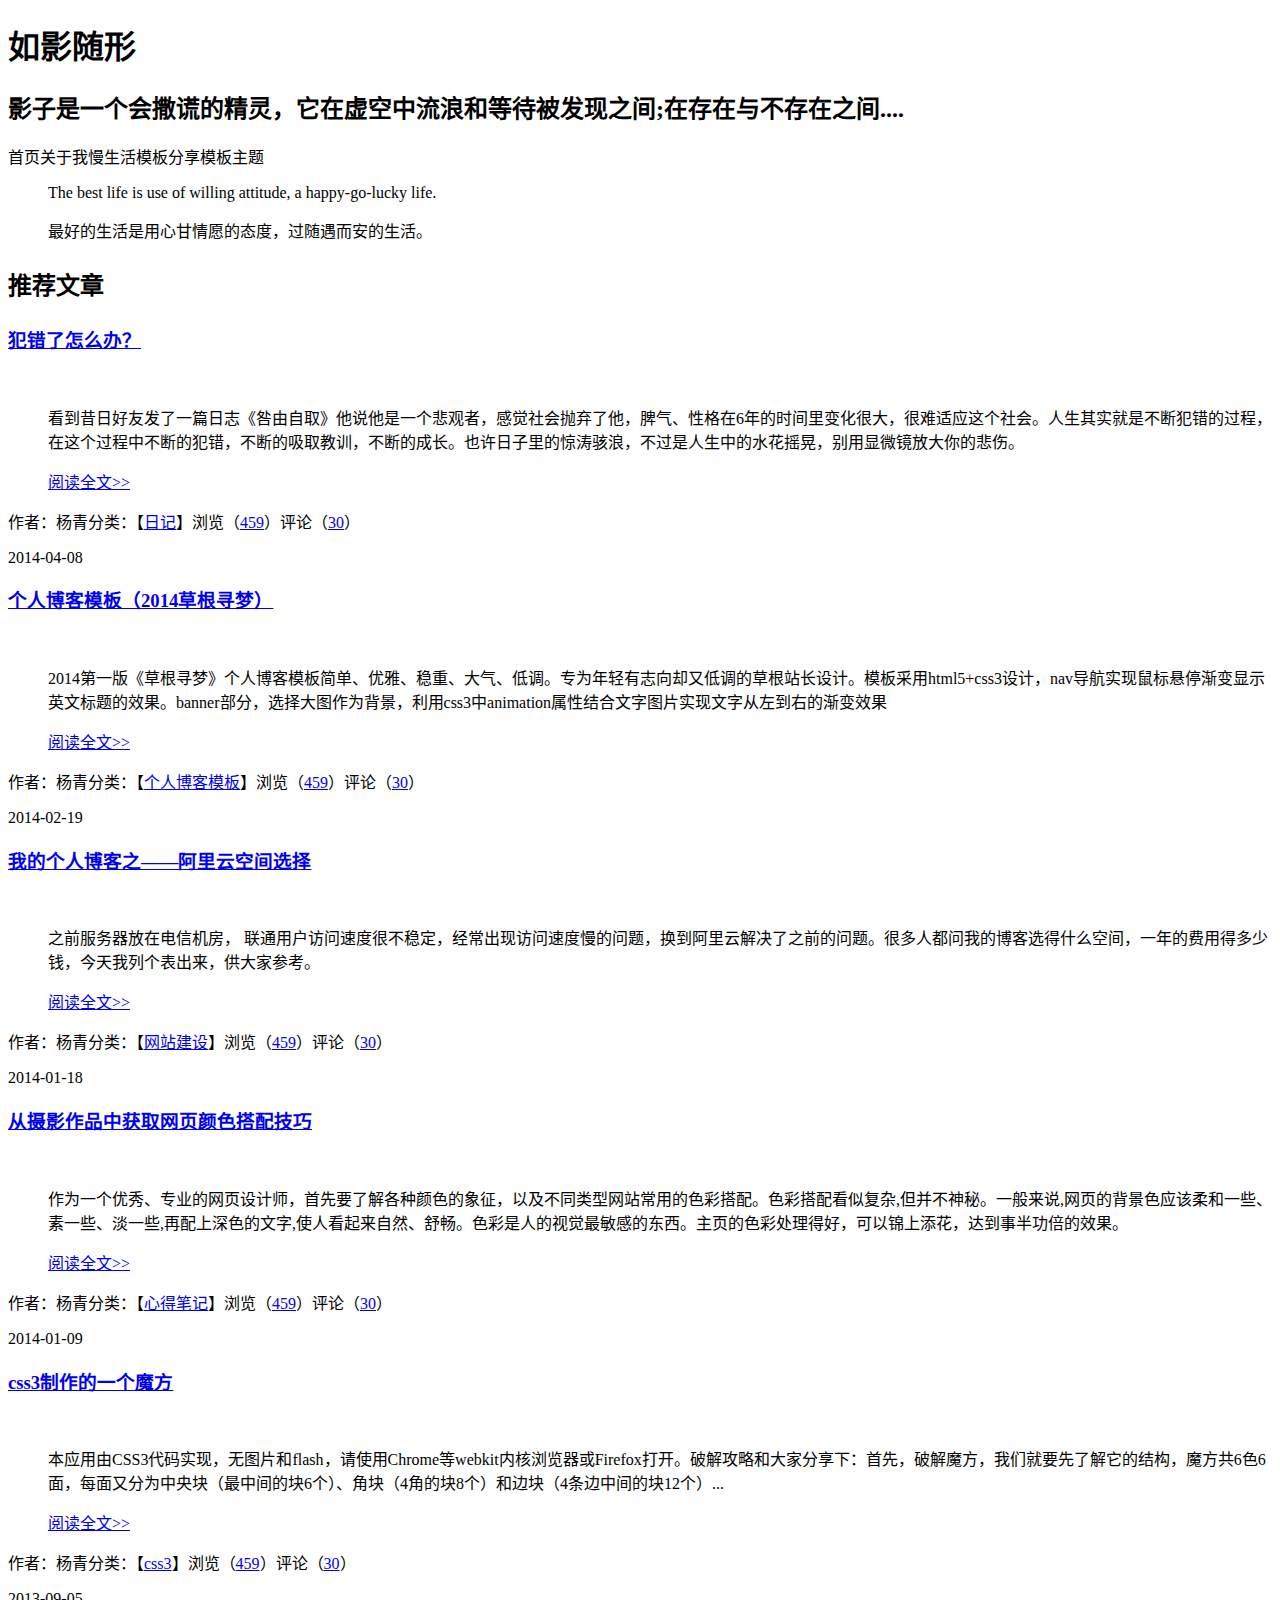
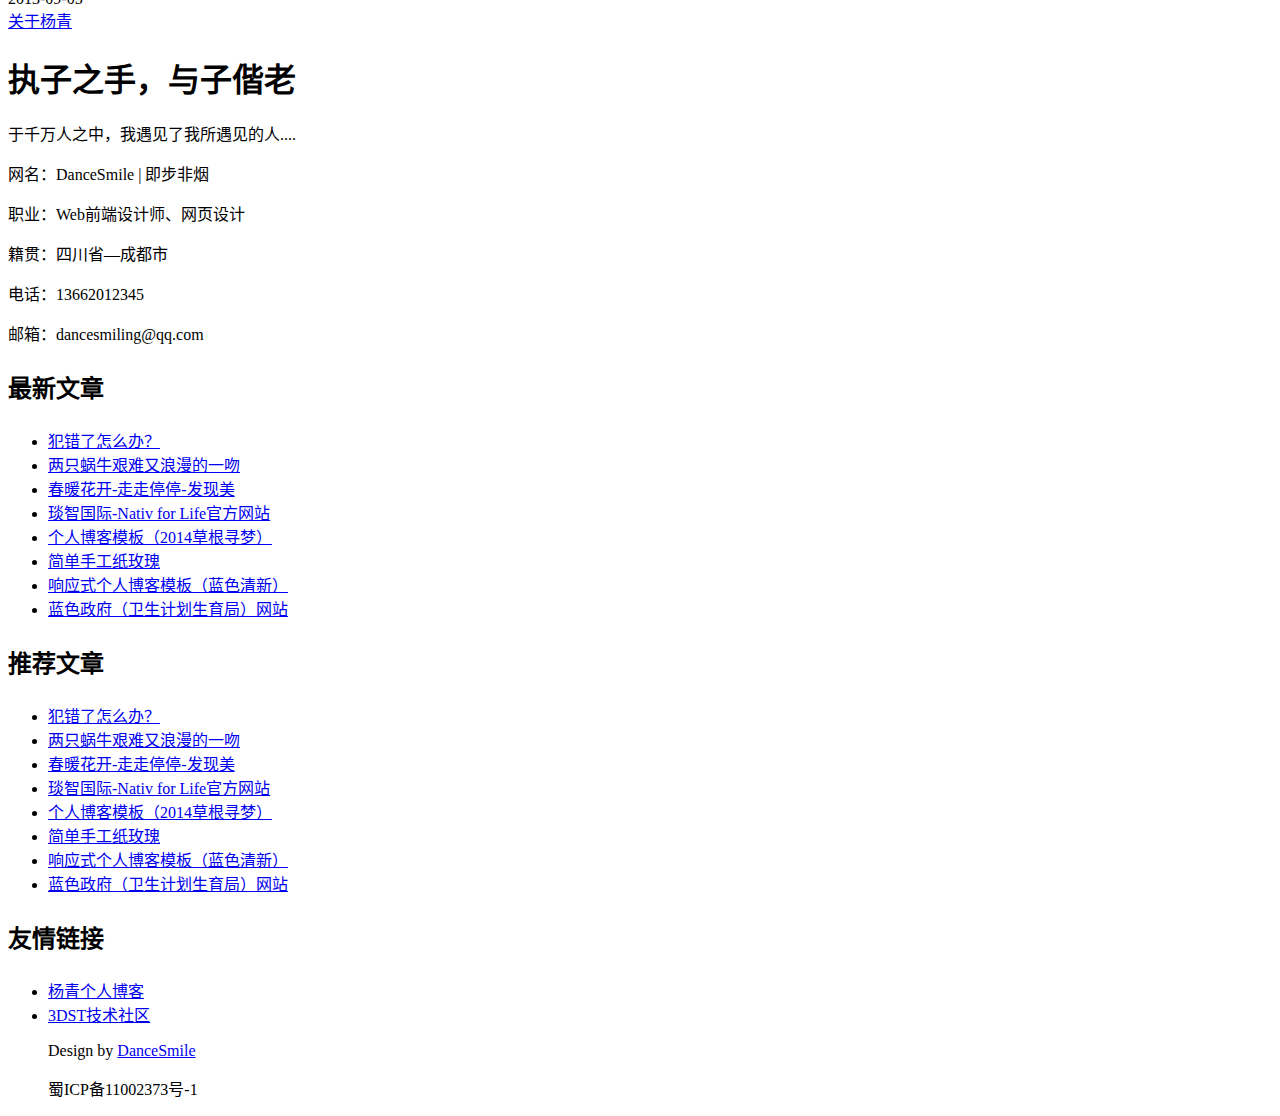
<file: src/main/resources/templates/myBlog/index.html>
<!doctype html>
<html lang="zh-CN" xmlns:th="http://www.thymeleaf.org">
<head>
<meta charset="UTF-8">
<title>黑色个人博客HTML5模板</title>
<meta name="keywords" content="个人博客模板,博客模板,响应式" />
<meta name="description" content="个人博客模板，神秘、俏皮。" />
<link rel="stylesheet" type="text/css" th:href="@{/css/myBlog/base.css}">
<link rel="stylesheet" type="text/css" th:href="@{/css/myBlog/index.css}">
<link rel="stylesheet" type="text/css" th:href="@{/css/myBlog/media.css}">
<meta name="viewport" content="width=device-width, minimum-scale=1.0, maximum-scale=1.0">
<!--[if lt IE 9]>
<script src="js/myBlog/modernizr.js"></script>
<![endif]-->
</head>
<body>
<div class="ibody">
  <header>
    <h1>如影随形</h1>
    <h2>影子是一个会撒谎的精灵，它在虚空中流浪和等待被发现之间;在存在与不存在之间....</h2>
    <div class="logo"><a href="/"></a></div>
    <nav id="topnav"><a th:href="@{/myBlog/index}">首页</a><a th:href="@{/myBlog/about}">关于我</a><a th:href="@{/myBlog/newlist}">慢生活</a><a th:href="@{/myBlog/share}">模板分享</a><a th:href="@{/myBlog/new}">模板主题</a></nav>
  </header>
  <article>
    <div class="banner">
      <ul class="texts">
        <p>The best life is use of willing attitude, a happy-go-lucky life. </p>
        <p>最好的生活是用心甘情愿的态度，过随遇而安的生活。</p>
      </ul>
    </div>
    <div class="bloglist">
      <h2>
        <p><span>推荐</span>文章</p>
      </h2>
      <div class="blogs">
        <h3><a href="/">犯错了怎么办？</a></h3>
        <figure><img th:src="@{/myBlog/images/01.jpg}" ></figure>
        <ul>
          <p>看到昔日好友发了一篇日志《咎由自取》他说他是一个悲观者，感觉社会抛弃了他，脾气、性格在6年的时间里变化很大，很难适应这个社会。人生其实就是不断犯错的过程，在这个过程中不断的犯错，不断的吸取教训，不断的成长。也许日子里的惊涛骇浪，不过是人生中的水花摇晃，别用显微镜放大你的悲伤。</p>
          <a href="/" target="_blank" class="readmore">阅读全文&gt;&gt;</a>
        </ul>
        <p class="autor"><span>作者：杨青</span><span>分类：【<a href="/">日记</a>】</span><span>浏览（<a href="/">459</a>）</span><span>评论（<a href="/">30</a>）</span></p>
        <div class="dateview">2014-04-08</div>
      </div>

      <div class="blogs">
        <h3><a href="/">个人博客模板（2014草根寻梦）</a></h3>
        <figure><img th:src="@{/myBlog/images/02.jpg}" ></figure>
        <ul>
          <p>2014第一版《草根寻梦》个人博客模板简单、优雅、稳重、大气、低调。专为年轻有志向却又低调的草根站长设计。模板采用html5+css3设计，nav导航实现鼠标悬停渐变显示英文标题的效果。banner部分，选择大图作为背景，利用css3中animation属性结合文字图片实现文字从左到右的渐变效果</p>
          <a href="/" target="_blank" class="readmore">阅读全文&gt;&gt;</a>
        </ul>
        <p class="autor"><span>作者：杨青</span><span>分类：【<a href="/">个人博客模板</a>】</span><span>浏览（<a href="/">459</a>）</span><span>评论（<a href="/">30</a>）</span></p>
        <div class="dateview">2014-02-19</div>
      </div>
      <div class="blogs">
        <h3><a href="/">我的个人博客之——阿里云空间选择</a></h3>
        <figure><img th:src="@{/myBlog/images/03.png}" ></figure>
        <ul>
          <p>之前服务器放在电信机房， 联通用户访问速度很不稳定，经常出现访问速度慢的问题，换到阿里云解决了之前的问题。很多人都问我的博客选得什么空间，一年的费用得多少钱，今天我列个表出来，供大家参考。</p>
          <a href="/" target="_blank" class="readmore">阅读全文&gt;&gt;</a>
        </ul>
        <p class="autor"><span>作者：杨青</span><span>分类：【<a href="/">网站建设</a>】</span><span>浏览（<a href="/">459</a>）</span><span>评论（<a href="/">30</a>）</span></p>
        <div class="dateview">2014-01-18</div>
      </div>
      <div class="blogs">
        <h3><a href="/">从摄影作品中获取网页颜色搭配技巧</a></h3>
        <figure><img th:src="@{/myBlog/images/04.jpg}" ></figure>
        <ul>
          <p>作为一个优秀、专业的网页设计师，首先要了解各种颜色的象征，以及不同类型网站常用的色彩搭配。色彩搭配看似复杂,但并不神秘。一般来说,网页的背景色应该柔和一些、素一些、淡一些,再配上深色的文字,使人看起来自然、舒畅。色彩是人的视觉最敏感的东西。主页的色彩处理得好，可以锦上添花，达到事半功倍的效果。</p>
          <a href="/" target="_blank" class="readmore">阅读全文&gt;&gt;</a>
        </ul>
        <p class="autor"><span>作者：杨青</span><span>分类：【<a href="/">心得笔记</a>】</span><span>浏览（<a href="/">459</a>）</span><span>评论（<a href="/">30</a>）</span></p>
        <div class="dateview">2014-01-09</div>
      </div>
      <div class="blogs">
        <h3><a href="/">css3制作的一个魔方</a></h3>
        <figure><img th:src="@{/myBlog/images/04.png}" ></figure>
        <ul>
          本应用由CSS3代码实现，无图片和flash，请使用Chrome等webkit内核浏览器或Firefox打开。破解攻略和大家分享下：首先，破解魔方，我们就要先了解它的结构，魔方共6色6面，每面又分为中央块（最中间的块6个）、角块（4角的块8个）和边块（4条边中间的块12个）...
          </p>
          <a href="/" target="_blank" class="readmore">阅读全文&gt;&gt;</a>
        </ul>
        <p class="autor"><span>作者：杨青</span><span>分类：【<a href="/">css3</a>】</span><span>浏览（<a href="/">459</a>）</span><span>评论（<a href="/">30</a>）</span></p>
        <div class="dateview">2013-09-05</div>
      </div>
    </div>
  </article>
  <aside>
    <div class="avatar"><a href="about.html"><span>关于杨青</span></a></div>
    <div class="topspaceinfo">
      <h1>执子之手，与子偕老</h1>
      <p>于千万人之中，我遇见了我所遇见的人....</p>
    </div>
    <div class="about_c">
      <p>网名：DanceSmile | 即步非烟</p>
      <p>职业：Web前端设计师、网页设计 </p>
      <p>籍贯：四川省—成都市</p>
      <p>电话：13662012345</p>
      <p>邮箱：dancesmiling@qq.com</p>
    </div>
    <div class="bdsharebuttonbox"><a href="#" class="bds_qzone" data-cmd="qzone" title="分享到QQ空间"></a><a href="#" class="bds_tsina" data-cmd="tsina" title="分享到新浪微博"></a><a href="#" class="bds_tqq" data-cmd="tqq" title="分享到腾讯微博"></a><a href="#" class="bds_renren" data-cmd="renren" title="分享到人人网"></a><a href="#" class="bds_weixin" data-cmd="weixin" title="分享到微信"></a><a href="#" class="bds_more" data-cmd="more"></a></div>
    <div class="tj_news">
      <h2>
        <p class="tj_t1">最新文章</p>
      </h2>
      <ul>
        <li><a href="/">犯错了怎么办？</a></li>
        <li><a href="/">两只蜗牛艰难又浪漫的一吻</a></li>
        <li><a href="/">春暖花开-走走停停-发现美</a></li>
        <li><a href="/">琰智国际-Nativ for Life官方网站</a></li>
        <li><a href="/">个人博客模板（2014草根寻梦）</a></li>
        <li><a href="/">简单手工纸玫瑰</a></li>
        <li><a href="/">响应式个人博客模板（蓝色清新）</a></li>
        <li><a href="/">蓝色政府（卫生计划生育局）网站</a></li>
      </ul>
      <h2>
        <p class="tj_t2">推荐文章</p>
      </h2>
      <ul>
        <li><a href="/">犯错了怎么办？</a></li>
        <li><a href="/">两只蜗牛艰难又浪漫的一吻</a></li>
        <li><a href="/">春暖花开-走走停停-发现美</a></li>
        <li><a href="/">琰智国际-Nativ for Life官方网站</a></li>
        <li><a href="/">个人博客模板（2014草根寻梦）</a></li>
        <li><a href="/">简单手工纸玫瑰</a></li>
        <li><a href="/">响应式个人博客模板（蓝色清新）</a></li>
        <li><a href="/">蓝色政府（卫生计划生育局）网站</a></li>
      </ul>
    </div>
    <div class="links">
      <h2>
        <p>友情链接</p>
      </h2>
      <ul>
        <li><a href="/">杨青个人博客</a></li>
        <li><a href="/">3DST技术社区</a></li>
      </ul>
    </div>
    <div class="copyright">
      <ul>
        <p> Design by <a href="/">DanceSmile</a></p>
        <p>蜀ICP备11002373号-1</p>
        </p>
      </ul>
    </div>
  </aside>
  <script th:src="@{/myBlog/js/silder.js}"></script>
  <div class="clear"></div>
  <!-- 清除浮动 --> 
</div>
<div style="text-align:center;">

</div>
</body>
</html>
</file>
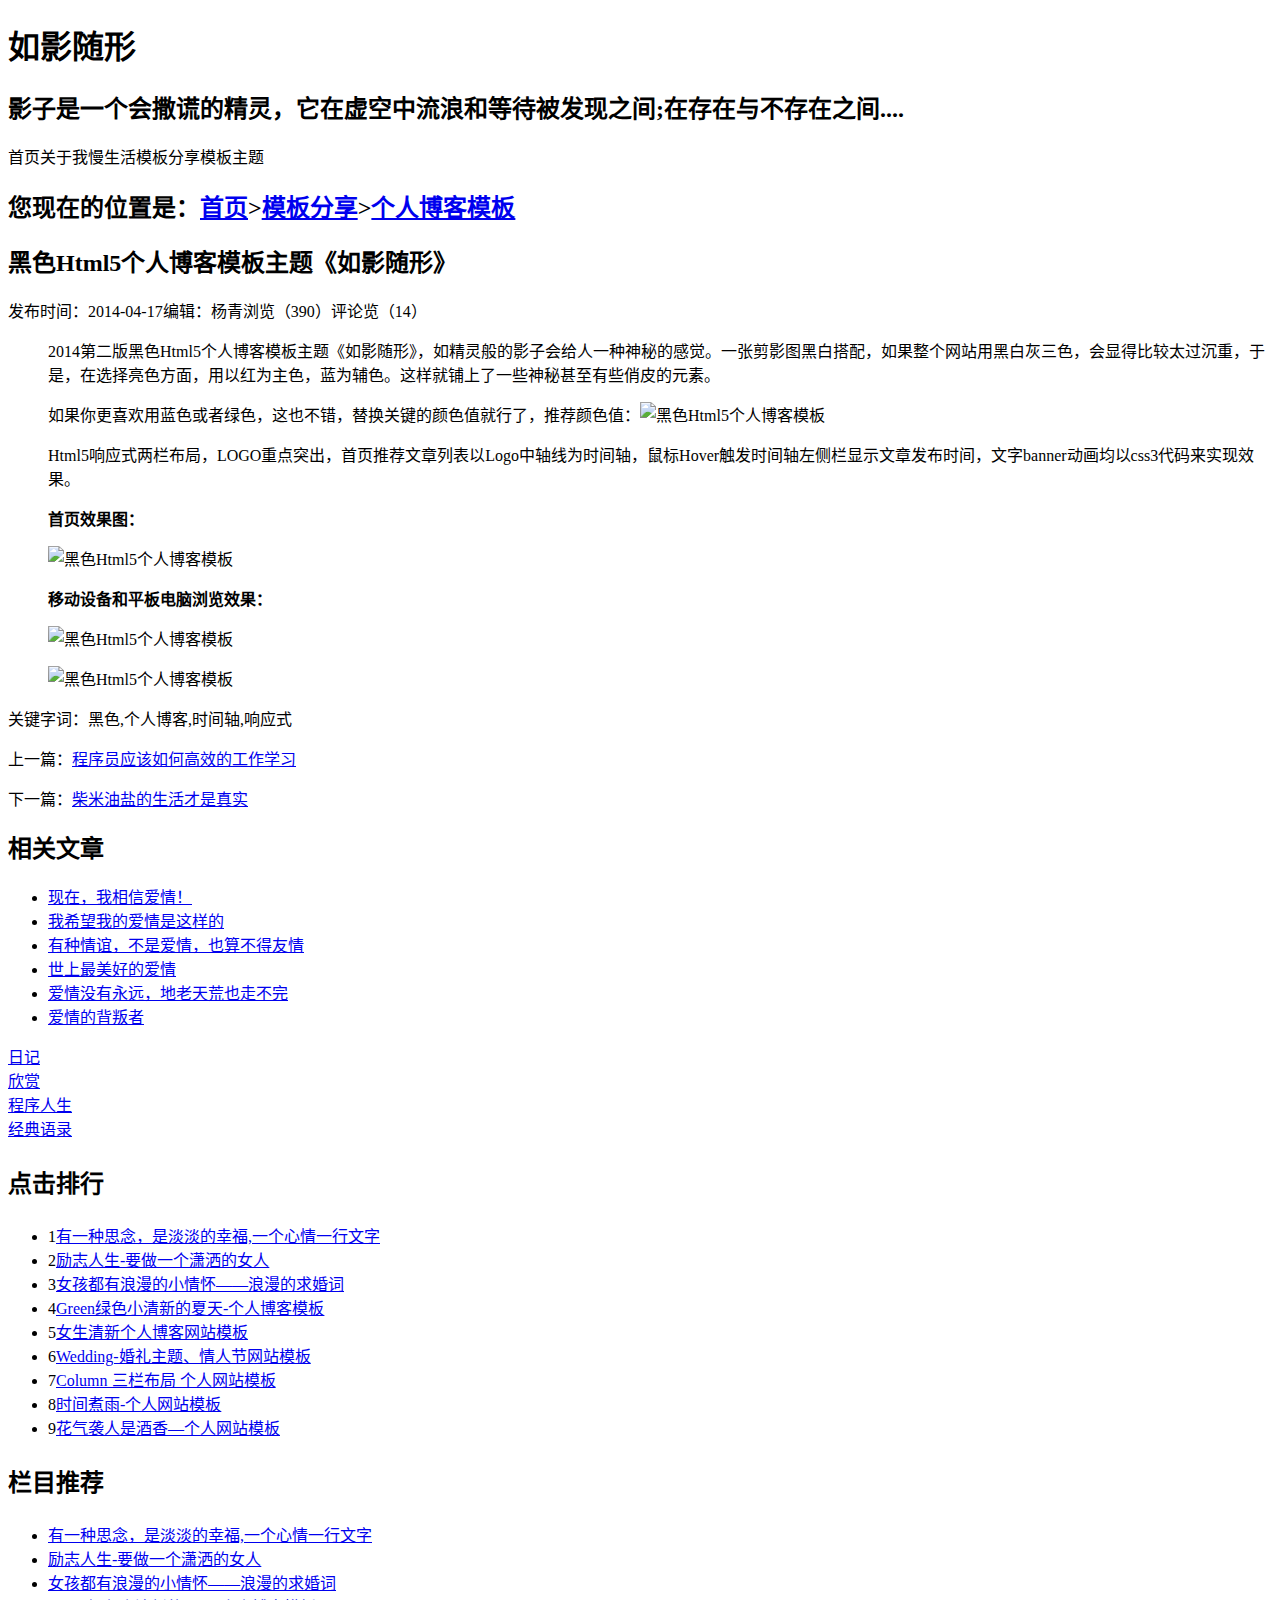
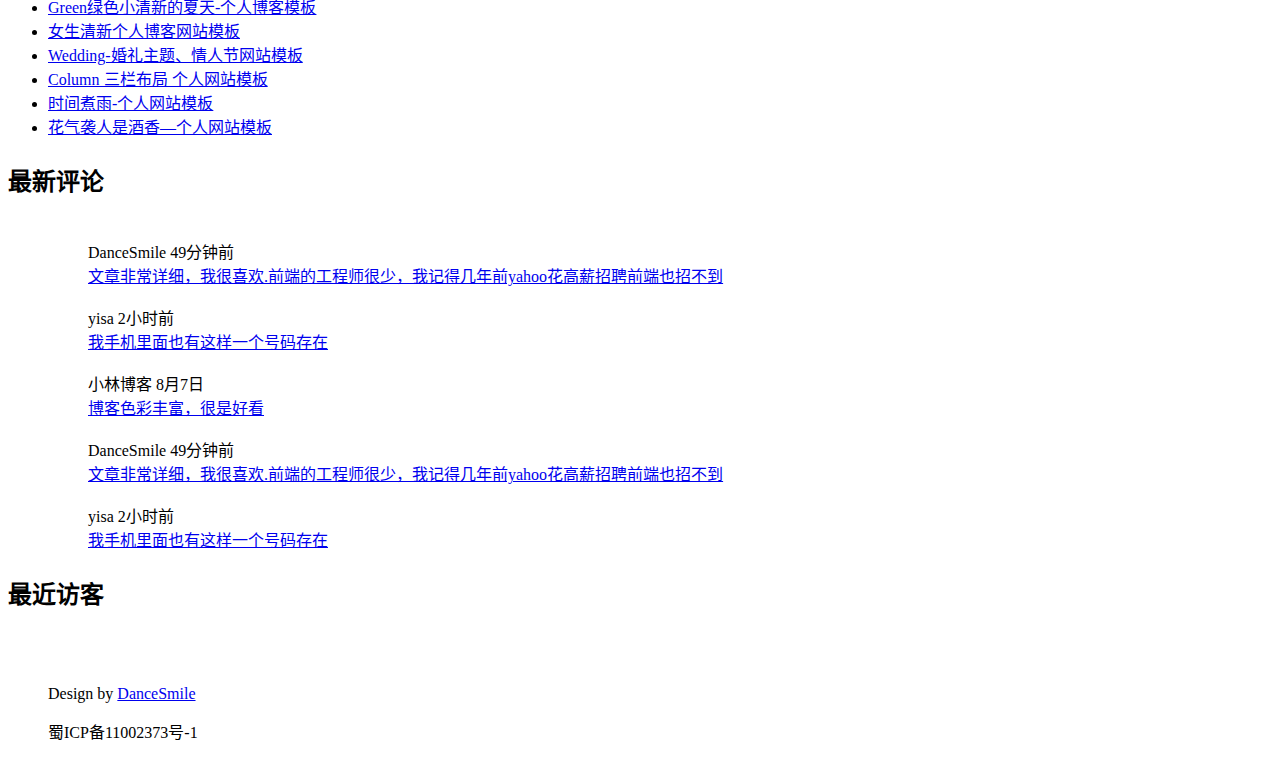
<file: src/main/resources/templates/myBlog/new.html>
<!doctype html>
<html lang="zh-CN" xmlns:th="http://www.thymeleaf.org">
<head>
<meta charset="utf-8">
<title>黑色个人博客HTML5模板</title>
<meta name="keywords" content="个人博客模板,博客模板,响应式" />
<meta name="description" content="个人博客模板，神秘、俏皮。" />
<link th:href="@{/css/myBlog/base.css}" rel="stylesheet">
<link th:href="@{/css/myBlog/style.css}" rel="stylesheet">
<link th:href="@{/css/myBlog/media.css}" rel="stylesheet">
<meta name="viewport" content="width=device-width, minimum-scale=1.0, maximum-scale=1.0">
<!--[if lt IE 9]>
<script src="js/myBlog/modernizr.js"></script>
<![endif]-->
</head>
<body>
<div class="ibody">
  <header>
    <h1>如影随形</h1>
    <h2>影子是一个会撒谎的精灵，它在虚空中流浪和等待被发现之间;在存在与不存在之间....</h2>
    <div class="logo"><a href="/"></a></div>
    <nav id="topnav"><a th:href="@{/myBlog/index}">首页</a><a th:href="@{/myBlog/about}">关于我</a><a th:href="@{/myBlog/newlist}">慢生活</a><a th:href="@{/myBlog/share}">模板分享</a><a th:href="@{/myBlog/new}">模板主题</a></nav>
  </header>
  <article>
    <h2 class="about_h">您现在的位置是：<a href="/">首页</a>><a href="1/">模板分享</a>><a href="1/">个人博客模板</a></h2>
    <div class="index_about">
      <h2 class="c_titile">黑色Html5个人博客模板主题《如影随形》</h2>
      <p class="box_c"><span class="d_time">发布时间：2014-04-17</span><span>编辑：杨青</span><span>浏览（390）</span><span>评论览（14）</span></p>
      <ul class="infos">
        <p>2014第二版黑色Html5个人博客模板主题《如影随形》，如精灵般的影子会给人一种神秘的感觉。一张剪影图黑白搭配，如果整个网站用黑白灰三色，会显得比较太过沉重，于是，在选择亮色方面，用以红为主色，蓝为辅色。这样就铺上了一些神秘甚至有些俏皮的元素。</p>
        <p>如果你更喜欢用蓝色或者绿色，这也不错，替换关键的颜色值就行了，推荐颜色值：<img th:src="@{/images/myBlog/color.jpg}" alt="黑色Html5个人博客模板"></p>
        <p>Html5响应式两栏布局，LOGO重点突出，首页推荐文章列表以Logo中轴线为时间轴，鼠标Hover触发时间轴左侧栏显示文章发布时间，文字banner动画均以css3代码来实现效果。</p>
        <p><b>首页效果图：</b></p>
        <p><img th:src="@{/images/myBlog/xgt.jpg}" alt="黑色Html5个人博客模板"></p>
        <p><b>移动设备和平板电脑浏览效果：</b></p>
        <p><img th:src="@{/images/myBlog/ltpic.jpg}" alt="黑色Html5个人博客模板"></p>
        <p><img th:src="@{/images/myBlog/col.jpg}" alt="黑色Html5个人博客模板"></p>
      </ul>
      <div class="keybq">
        <p><span>关键字词</span>：黑色,个人博客,时间轴,响应式</p>
      </div>
      <div class="nextinfo">
        <p>上一篇：<a href="/news/s/2013-09-04/606.html">程序员应该如何高效的工作学习</a></p>
        <p>下一篇：<a href="/news/s/2013-10-21/616.html">柴米油盐的生活才是真实</a></p>
      </div>
      <div class="otherlink">
        <h2>相关文章</h2>
        <ul>
          <li><a href="/news/s/2013-07-25/524.html" title="现在，我相信爱情！">现在，我相信爱情！</a></li>
          <li><a href="/newstalk/mood/2013-07-24/518.html" title="我希望我的爱情是这样的">我希望我的爱情是这样的</a></li>
          <li><a href="/newstalk/mood/2013-07-02/335.html" title="有种情谊，不是爱情，也算不得友情">有种情谊，不是爱情，也算不得友情</a></li>
          <li><a href="/newstalk/mood/2013-07-01/329.html" title="世上最美好的爱情">世上最美好的爱情</a></li>
          <li><a href="/news/read/2013-06-11/213.html" title="爱情没有永远，地老天荒也走不完">爱情没有永远，地老天荒也走不完</a></li>
          <li><a href="/news/s/2013-06-06/24.html" title="爱情的背叛者">爱情的背叛者</a></li>
        </ul>
      </div>
    </div>
  </article>
  <aside>
    <div class="rnav">
      <li class="rnav1 "><a href="/">日记</a></li>
      <li class="rnav2 "><a href="/">欣赏</a></li>
      <li class="rnav3 "><a href="/">程序人生</a></li>
      <li class="rnav4 "><a href="/">经典语录</a></li>
    </div>
    <div class="ph_news">
      <h2>
        <p>点击排行</p>
      </h2>
      <ul class="ph_n">
        <li><span class="num1">1</span><a href="/">有一种思念，是淡淡的幸福,一个心情一行文字</a></li>
        <li><span class="num2">2</span><a href="/">励志人生-要做一个潇洒的女人</a></li>
        <li><span class="num3">3</span><a href="/">女孩都有浪漫的小情怀——浪漫的求婚词</a></li>
        <li><span>4</span><a href="/">Green绿色小清新的夏天-个人博客模板</a></li>
        <li><span>5</span><a href="/">女生清新个人博客网站模板</a></li>
        <li><span>6</span><a href="/">Wedding-婚礼主题、情人节网站模板</a></li>
        <li><span>7</span><a href="/">Column 三栏布局 个人网站模板</a></li>
        <li><span>8</span><a href="/">时间煮雨-个人网站模板</a></li>
        <li><span>9</span><a href="/">花气袭人是酒香—个人网站模板</a></li>
      </ul>
      <h2>
        <p>栏目推荐</p>
      </h2>
      <ul>
        <li><a href="/">有一种思念，是淡淡的幸福,一个心情一行文字</a></li>
        <li><a href="/">励志人生-要做一个潇洒的女人</a></li>
        <li><a href="/">女孩都有浪漫的小情怀——浪漫的求婚词</a></li>
        <li><a href="/">Green绿色小清新的夏天-个人博客模板</a></li>
        <li><a href="/">女生清新个人博客网站模板</a></li>
        <li><a href="/">Wedding-婚礼主题、情人节网站模板</a></li>
        <li><a href="/">Column 三栏布局 个人网站模板</a></li>
        <li><a href="/">时间煮雨-个人网站模板</a></li>
        <li><a href="/">花气袭人是酒香—个人网站模板</a></li>
      </ul>
      <h2>
        <p>最新评论</p>
      </h2>
      <ul class="pl_n">
        <dl>
          <dt><img th:src="@{/images/myBlog/s8.jpg}"> </dt>
          <dt> </dt>
          <dd>DanceSmile
            <time>49分钟前</time>
          </dd>
          <dd><a href="/">文章非常详细，我很喜欢.前端的工程师很少，我记得几年前yahoo花高薪招聘前端也招不到</a></dd>
        </dl>
        <dl>
          <dt><img th:src="@{/images/myBlog/s7.jpg}"> </dt>
          <dt> </dt>
          <dd>yisa
            <time>2小时前</time>
          </dd>
          <dd><a href="/">我手机里面也有这样一个号码存在</a></dd>
        </dl>
        <dl>
          <dt><img th:src="@{/images/myBlog/s6.jpg}"> </dt>
          <dt> </dt>
          <dd>小林博客
            <time>8月7日</time>
          </dd>
          <dd><a href="/">博客色彩丰富，很是好看</a></dd>
        </dl>
        <dl>
          <dt><img th:src="@{/images/myBlog/003.jpg}"> </dt>
          <dt> </dt>
          <dd>DanceSmile
            <time>49分钟前</time>
          </dd>
          <dd><a href="/">文章非常详细，我很喜欢.前端的工程师很少，我记得几年前yahoo花高薪招聘前端也招不到</a></dd>
        </dl>
        <dl>
          <dt><img th:src="@{/images/myBlog/002.jpg}"> </dt>
          <dt> </dt>
          <dd>yisa
            <time>2小时前</time>
          </dd>
          <dd><a href="/">我手机里面也有这样一个号码存在</a></dd>
        </dl>
      </ul>
      <h2>
        <p>最近访客</p>
        <ul>
          <img th:src="@{/images/myBlog/vis.jpg}"><!-- 直接使用“多说”插件的调用代码 -->
        </ul>
      </h2>
    </div>
    <div class="copyright">
      <ul>
        <p> Design by <a href="/">DanceSmile</a></p>
        <p>蜀ICP备11002373号-1</p>
        </p>
      </ul>
    </div>
  </aside>
<script th:src="@{/js/myBlog/silder.js}"></script>
  <div class="clear"></div>
  <!-- 清除浮动 --> 
</div>
</body>
</html>
</file>
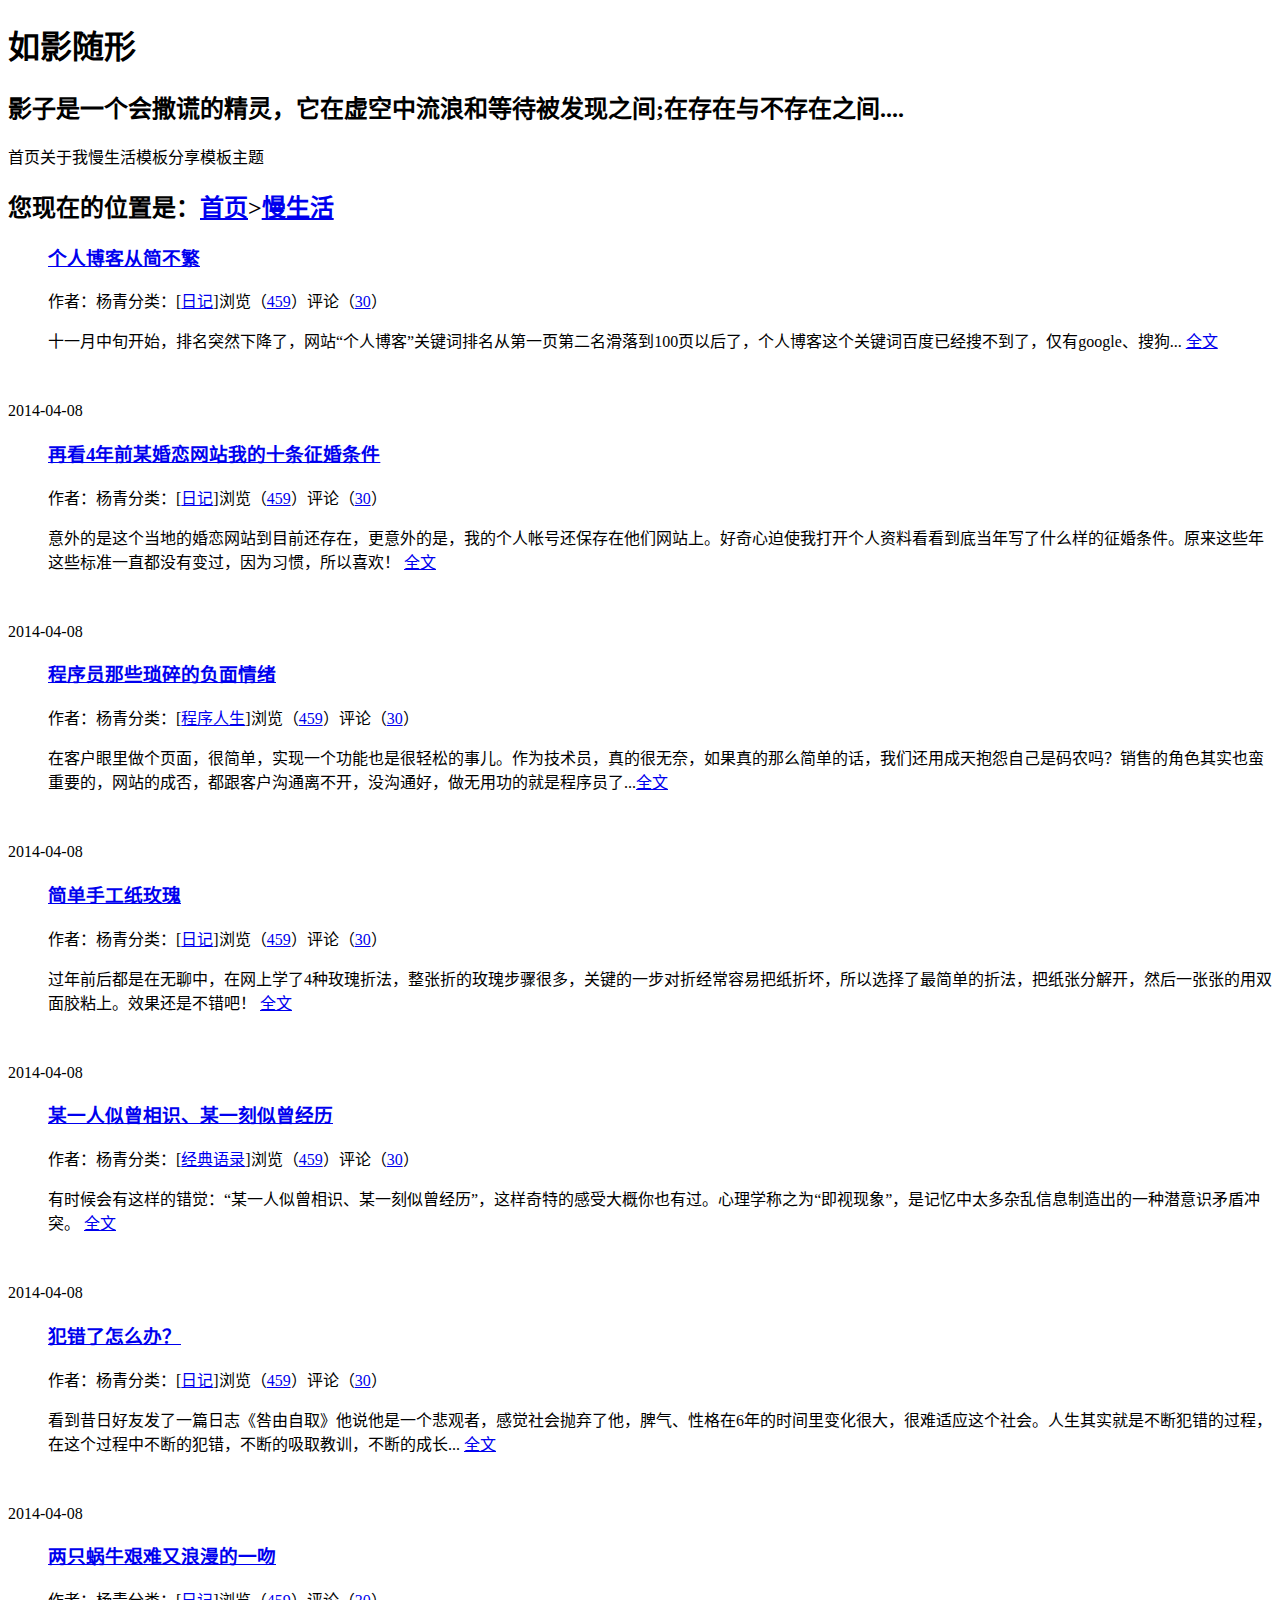
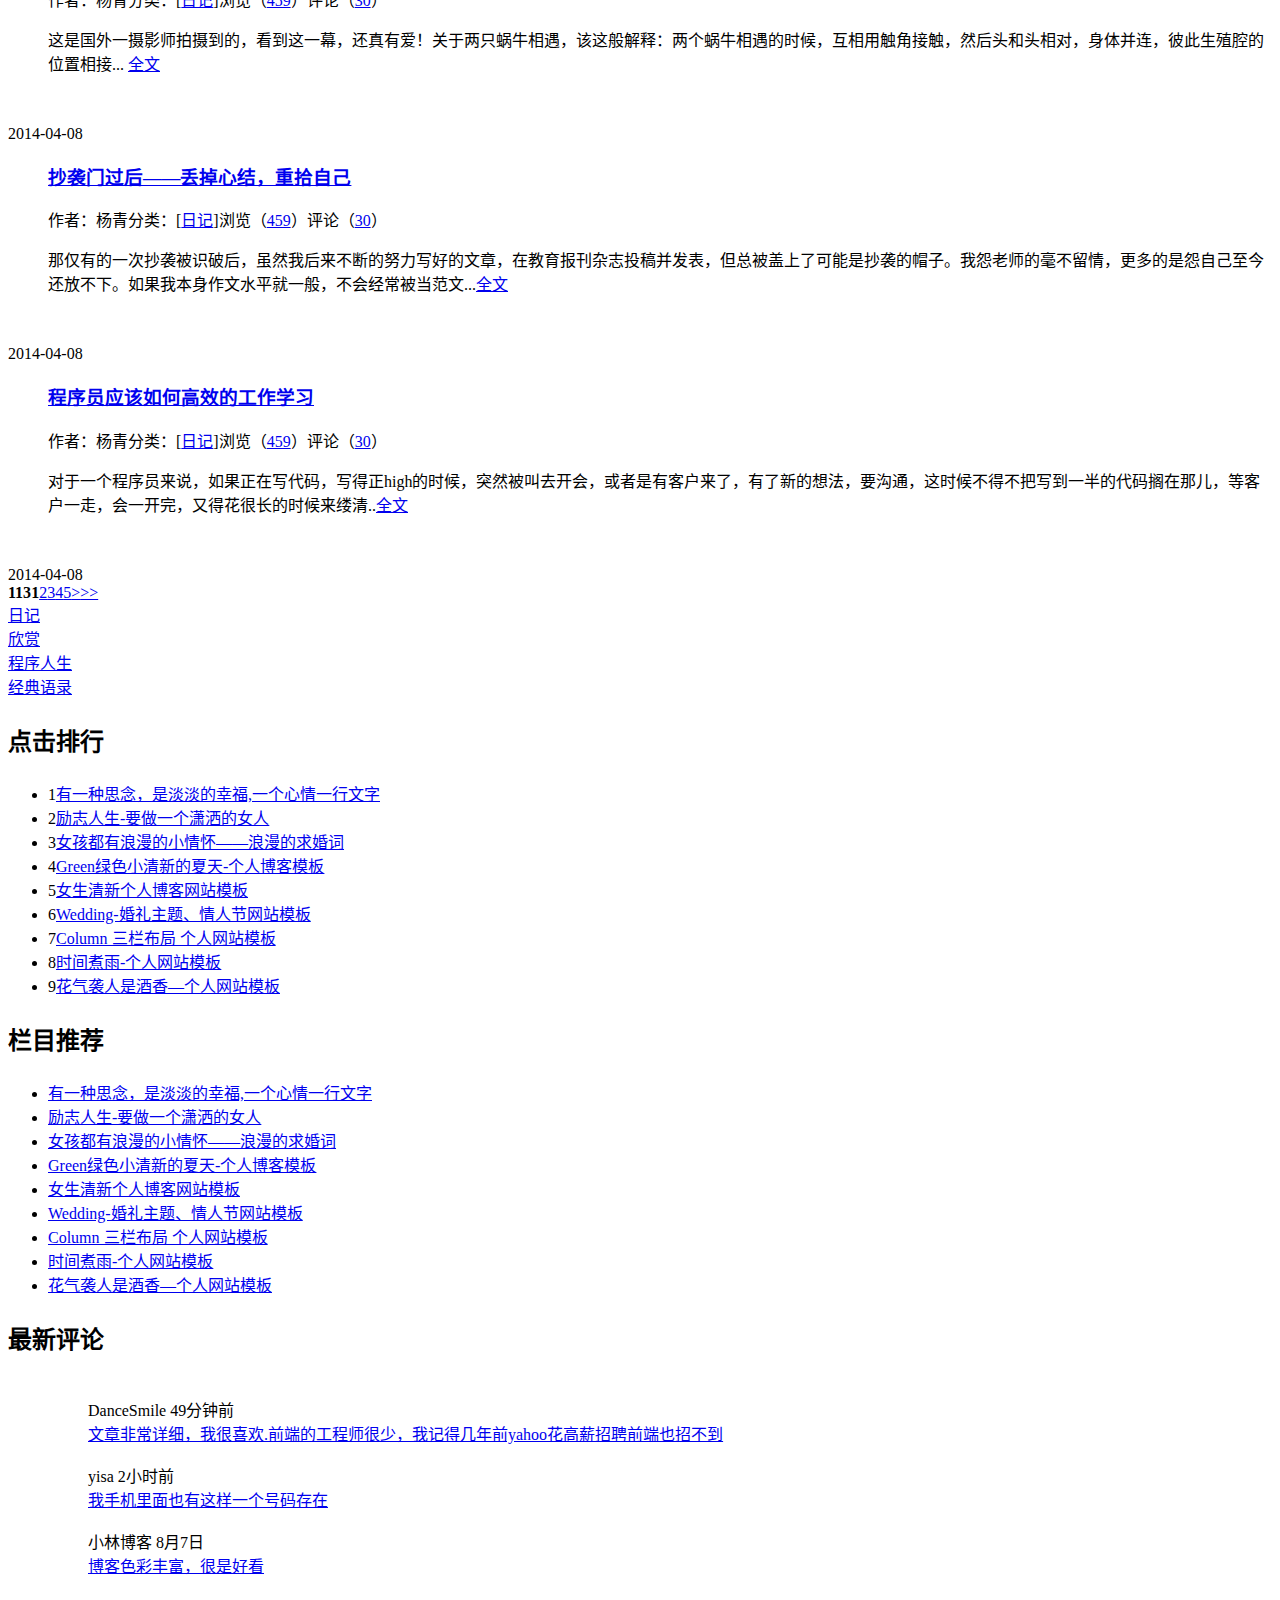
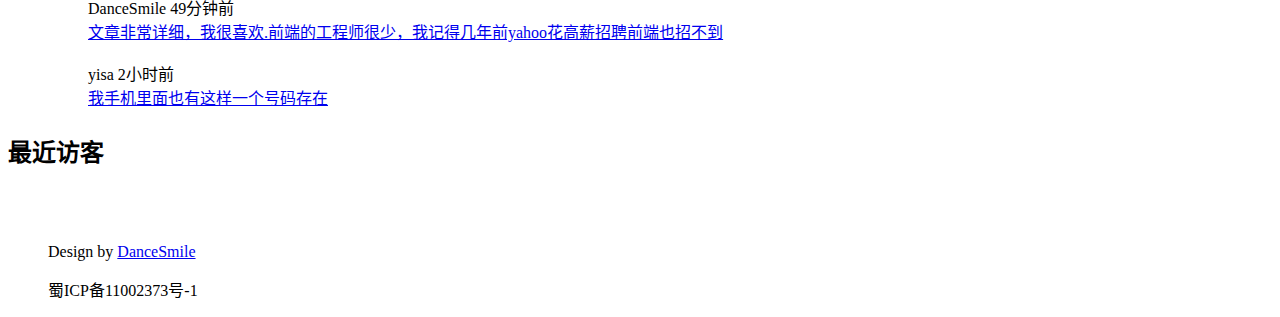
<file: src/main/resources/templates/myBlog/newlist.html>
<!doctype html>
<html lang="zh-CN" xmlns:th="http://www.thymeleaf.org">
<head>
<meta charset="UTF-8">
<title>黑色个人博客HTML5模板</title>
<meta name="keywords" content="个人博客模板,博客模板,响应式" />
<meta name="description" content="个人博客模板，神秘、俏皮。" />
<link th:href="@{/myBlog/css/base.css}" rel="stylesheet">
<link th:href="@{/myBlog/css/style.css}" rel="stylesheet">
<link th:href="@{/myBlog/css/media.css}" rel="stylesheet">
<meta name="viewport" content="width=device-width, minimum-scale=1.0, maximum-scale=1.0">
<!--[if lt IE 9]>
<script src="js/modernizr.js"></script>
<![endif]-->
</head>
<body>
<div class="ibody">
  <header>
    <h1>如影随形</h1>
    <h2>影子是一个会撒谎的精灵，它在虚空中流浪和等待被发现之间;在存在与不存在之间....</h2>
    <div class="logo"><a href="/"></a></div>
    <nav id="topnav"><a th:href="@{/myBlog/index}">首页</a><a th:href="@{/myBlog/about}">关于我</a><a th:href="@{/myBlog/newlist}">慢生活</a><a th:href="@{/myBlog/share}">模板分享</a><a th:href="@{/myBlog/new}">模板主题</a></nav>
  </header>
  <article>
    <h2 class="about_h">您现在的位置是：<a href="/">首页</a>><a href="1/">慢生活</a></h2>
    <div class="bloglist">
      <div class="newblog">
        <ul>
          <h3><a href="/">个人博客从简不繁</a></h3>
          <div class="autor"><span>作者：杨青</span><span>分类：[<a href="/">日记</a>]</span><span>浏览（<a href="/">459</a>）</span><span>评论（<a href="/">30</a>）</span></div>
          <p>十一月中旬开始，排名突然下降了，网站“个人博客”关键词排名从第一页第二名滑落到100页以后了，个人博客这个关键词百度已经搜不到了，仅有google、搜狗... <a href="/" target="_blank" class="readmore">全文</a></p>
        </ul>
        <figure><img th:src="@{/myBlog/images/001.jpg}" ></figure>
        <div class="dateview">2014-04-08</div>
      </div>
      <div class="newblog">
        <ul>
          <h3><a href="/">再看4年前某婚恋网站我的十条征婚条件</a></h3>
          <div class="autor"><span>作者：杨青</span><span>分类：[<a href="/">日记</a>]</span><span>浏览（<a href="/">459</a>）</span><span>评论（<a href="/">30</a>）</span></div>
          <p>意外的是这个当地的婚恋网站到目前还存在，更意外的是，我的个人帐号还保存在他们网站上。好奇心迫使我打开个人资料看看到底当年写了什么样的征婚条件。原来这些年这些标准一直都没有变过，因为习惯，所以喜欢！ <a href="/" target="_blank" class="readmore">全文</a></p>
        </ul>
        <figure><img th:src="@{/myBlog/images/005.jpg}" ></figure>
        <div class="dateview">2014-04-08</div>
      </div>
      <div class="newblog">
        <ul>
          <h3><a href="/">程序员那些琐碎的负面情绪</a></h3>
          <div class="autor"><span>作者：杨青</span><span>分类：[<a href="/">程序人生</a>]</span><span>浏览（<a href="/">459</a>）</span><span>评论（<a href="/">30</a>）</span></div>
          <p>在客户眼里做个页面，很简单，实现一个功能也是很轻松的事儿。作为技术员，真的很无奈，如果真的那么简单的话，我们还用成天抱怨自己是码农吗？销售的角色其实也蛮重要的，网站的成否，都跟客户沟通离不开，没沟通好，做无用功的就是程序员了...<a href="/" target="_blank" class="readmore">全文</a></p>
        </ul>
        <figure><img th:src="@{/myBlog/images/008.jpg}" ></figure>
        <div class="dateview">2014-04-08</div>
      </div>
      <div class="newblog">
        <ul>
          <h3><a href="/">简单手工纸玫瑰</a></h3>
          <div class="autor"><span>作者：杨青</span><span>分类：[<a href="/">日记</a>]</span><span>浏览（<a href="/">459</a>）</span><span>评论（<a href="/">30</a>）</span></div>
          <p>过年前后都是在无聊中，在网上学了4种玫瑰折法，整张折的玫瑰步骤很多，关键的一步对折经常容易把纸折坏，所以选择了最简单的折法，把纸张分解开，然后一张张的用双面胶粘上。效果还是不错吧！ <a href="/" target="_blank" class="readmore">全文</a></p>
        </ul>
        <figure><img th:src="@{/myBlog/images/002.jpg}" ></figure>
        <div class="dateview">2014-04-08</div>
      </div>
      <div class="newblog">
        <ul>
          <h3><a href="/">某一人似曾相识、某一刻似曾经历</a></h3>
          <div class="autor"><span>作者：杨青</span><span>分类：[<a href="/">经典语录</a>]</span><span>浏览（<a href="/">459</a>）</span><span>评论（<a href="/">30</a>）</span></div>
          <p>有时候会有这样的错觉：“某一人似曾相识、某一刻似曾经历”，这样奇特的感受大概你也有过。心理学称之为“即视现象”，是记忆中太多杂乱信息制造出的一种潜意识矛盾冲突。 <a href="/" target="_blank" class="readmore">全文</a></p>
        </ul>
        <figure><img th:src="@{/myBlog/images/003.jpg}" ></figure>
        <div class="dateview">2014-04-08</div>
      </div>
      <div class="newblog">
        <ul>
          <h3><a href="/">犯错了怎么办？</a></h3>
          <div class="autor"><span>作者：杨青</span><span>分类：[<a href="/">日记</a>]</span><span>浏览（<a href="/">459</a>）</span><span>评论（<a href="/">30</a>）</span></div>
          <p>看到昔日好友发了一篇日志《咎由自取》他说他是一个悲观者，感觉社会抛弃了他，脾气、性格在6年的时间里变化很大，很难适应这个社会。人生其实就是不断犯错的过程，在这个过程中不断的犯错，不断的吸取教训，不断的成长... <a href="/" target="_blank" class="readmore">全文</a></p>
        </ul>
        <figure><img th:src="@{/myBlog/images/01.jpg}" ></figure>
        <div class="dateview">2014-04-08</div>
      </div>
      <div class="newblog">
        <ul>
          <h3><a href="/">两只蜗牛艰难又浪漫的一吻</a></h3>
          <div class="autor"><span>作者：杨青</span><span>分类：[<a href="/">日记</a>]</span><span>浏览（<a href="/">459</a>）</span><span>评论（<a href="/">30</a>）</span></div>
          <p>这是国外一摄影师拍摄到的，看到这一幕，还真有爱！关于两只蜗牛相遇，该这般解释：两个蜗牛相遇的时候，互相用触角接触，然后头和头相对，身体并连，彼此生殖腔的位置相接... <a href="/" target="_blank" class="readmore">全文</a></p>
        </ul>
        <figure><img th:src="@{/myBlog/images/004.jpg}" ></figure>
        <div class="dateview">2014-04-08</div>
      </div>
      <div class="newblog">
        <ul>
          <h3><a href="/">抄袭门过后——丢掉心结，重拾自己</a></h3>
          <div class="autor"><span>作者：杨青</span><span>分类：[<a href="/">日记</a>]</span><span>浏览（<a href="/">459</a>）</span><span>评论（<a href="/">30</a>）</span></div>
          <p>那仅有的一次抄袭被识破后，虽然我后来不断的努力写好的文章，在教育报刊杂志投稿并发表，但总被盖上了可能是抄袭的帽子。我怨老师的毫不留情，更多的是怨自己至今还放不下。如果我本身作文水平就一般，不会经常被当范文...<a href="/" target="_blank" class="readmore">全文</a></p>
        </ul>
        <figure><img th:src="@{/myBlog/images/006.jpg}" ></figure>
        <div class="dateview">2014-04-08</div>
      </div>
      <div class="newblog">
        <ul>
          <h3><a href="/">程序员应该如何高效的工作学习</a></h3>
          <div class="autor"><span>作者：杨青</span><span>分类：[<a href="/">日记</a>]</span><span>浏览（<a href="/">459</a>）</span><span>评论（<a href="/">30</a>）</span></div>
          <p>对于一个程序员来说，如果正在写代码，写得正high的时候，突然被叫去开会，或者是有客户来了，有了新的想法，要沟通，这时候不得不把写到一半的代码搁在那儿，等客户一走，会一开完，又得花很长的时候来缕清..<a href="/" target="_blank" class="readmore">全文</a></p>
        </ul>
        <figure><img th:src="@{/myBlog/images/007.jpg}" ></figure>
        <div class="dateview">2014-04-08</div>
      </div>
    </div>
    <div class="page"><a title="Total record"><b>113</b></a><b>1</b><a href="/">2</a><a href="/">3</a><a href="/">4</a><a href="/">5</a><a href="/">&gt;</a><a href="/">&gt;&gt;</a></div>
  </article>
  <aside>
    <div class="rnav">
      <li class="rnav1 "><a href="/">日记</a></li>
      <li class="rnav2 "><a href="/">欣赏</a></li>
      <li class="rnav3 "><a href="/">程序人生</a></li>
      <li class="rnav4 "><a href="/">经典语录</a></li>
    </div>
    <div class="ph_news">
      <h2>
        <p>点击排行</p>
      </h2>
      <ul class="ph_n">
        <li><span class="num1">1</span><a href="/">有一种思念，是淡淡的幸福,一个心情一行文字</a></li>
        <li><span class="num2">2</span><a href="/">励志人生-要做一个潇洒的女人</a></li>
        <li><span class="num3">3</span><a href="/">女孩都有浪漫的小情怀——浪漫的求婚词</a></li>
        <li><span>4</span><a href="/">Green绿色小清新的夏天-个人博客模板</a></li>
        <li><span>5</span><a href="/">女生清新个人博客网站模板</a></li>
        <li><span>6</span><a href="/">Wedding-婚礼主题、情人节网站模板</a></li>
        <li><span>7</span><a href="/">Column 三栏布局 个人网站模板</a></li>
        <li><span>8</span><a href="/">时间煮雨-个人网站模板</a></li>
        <li><span>9</span><a href="/">花气袭人是酒香—个人网站模板</a></li>
      </ul>
      <h2>
        <p>栏目推荐</p>
      </h2>
      <ul>
        <li><a href="/">有一种思念，是淡淡的幸福,一个心情一行文字</a></li>
        <li><a href="/">励志人生-要做一个潇洒的女人</a></li>
        <li><a href="/">女孩都有浪漫的小情怀——浪漫的求婚词</a></li>
        <li><a href="/">Green绿色小清新的夏天-个人博客模板</a></li>
        <li><a href="/">女生清新个人博客网站模板</a></li>
        <li><a href="/">Wedding-婚礼主题、情人节网站模板</a></li>
        <li><a href="/">Column 三栏布局 个人网站模板</a></li>
        <li><a href="/">时间煮雨-个人网站模板</a></li>
        <li><a href="/">花气袭人是酒香—个人网站模板</a></li>
      </ul>
      <h2>
        <p>最新评论</p>
      </h2>
      <ul class="pl_n">
        <dl>
          <dt><img th:src="@{/myBlog/images/s8.jpg}"> </dt>
          <dt> </dt>
          <dd>DanceSmile
            <time>49分钟前</time>
          </dd>
          <dd><a href="/">文章非常详细，我很喜欢.前端的工程师很少，我记得几年前yahoo花高薪招聘前端也招不到</a></dd>
        </dl>
        <dl>
          <dt><img th:src="@{/myBlog/images/s7.jpg}"> </dt>
          <dt> </dt>
          <dd>yisa
            <time>2小时前</time>
          </dd>
          <dd><a href="/">我手机里面也有这样一个号码存在</a></dd>
        </dl>
        <dl>
          <dt><img th:src="@{/myBlog/images/s6.jpg}"> </dt>
          <dt> </dt>
          <dd>小林博客
            <time>8月7日</time>
          </dd>
          <dd><a href="/">博客色彩丰富，很是好看</a></dd>
        </dl>
        <dl>
          <dt><img th:src="@{/myBlog/images/003.jpg}"> </dt>
          <dt> </dt>
          <dd>DanceSmile
            <time>49分钟前</time>
          </dd>
          <dd><a href="/">文章非常详细，我很喜欢.前端的工程师很少，我记得几年前yahoo花高薪招聘前端也招不到</a></dd>
        </dl>
        <dl>
          <dt><img th:src="@{/myBlog/images/002.jpg}"> </dt>
          <dt> </dt>
          <dd>yisa
            <time>2小时前</time>
          </dd>
          <dd><a href="/">我手机里面也有这样一个号码存在</a></dd>
        </dl>
      </ul>
      <h2>
        <p>最近访客</p>
        <ul>
          <img th:src="@{/myBlog/images/vis.jpg}"><!-- 直接使用“多说”插件的调用代码 -->
        </ul>
      </h2>
    </div>
    <div class="copyright">
      <ul>
        <p> Design by <a href="/">DanceSmile</a></p>
        <p>蜀ICP备11002373号-1</p>
        </p>
      </ul>
    </div>
  </aside>
    <script th:src="@{/myBlog/js/silder.js}"></script>
  <div class="clear"></div>
  <!-- 清除浮动 --> 
</div>
</body>
</html>
</file>
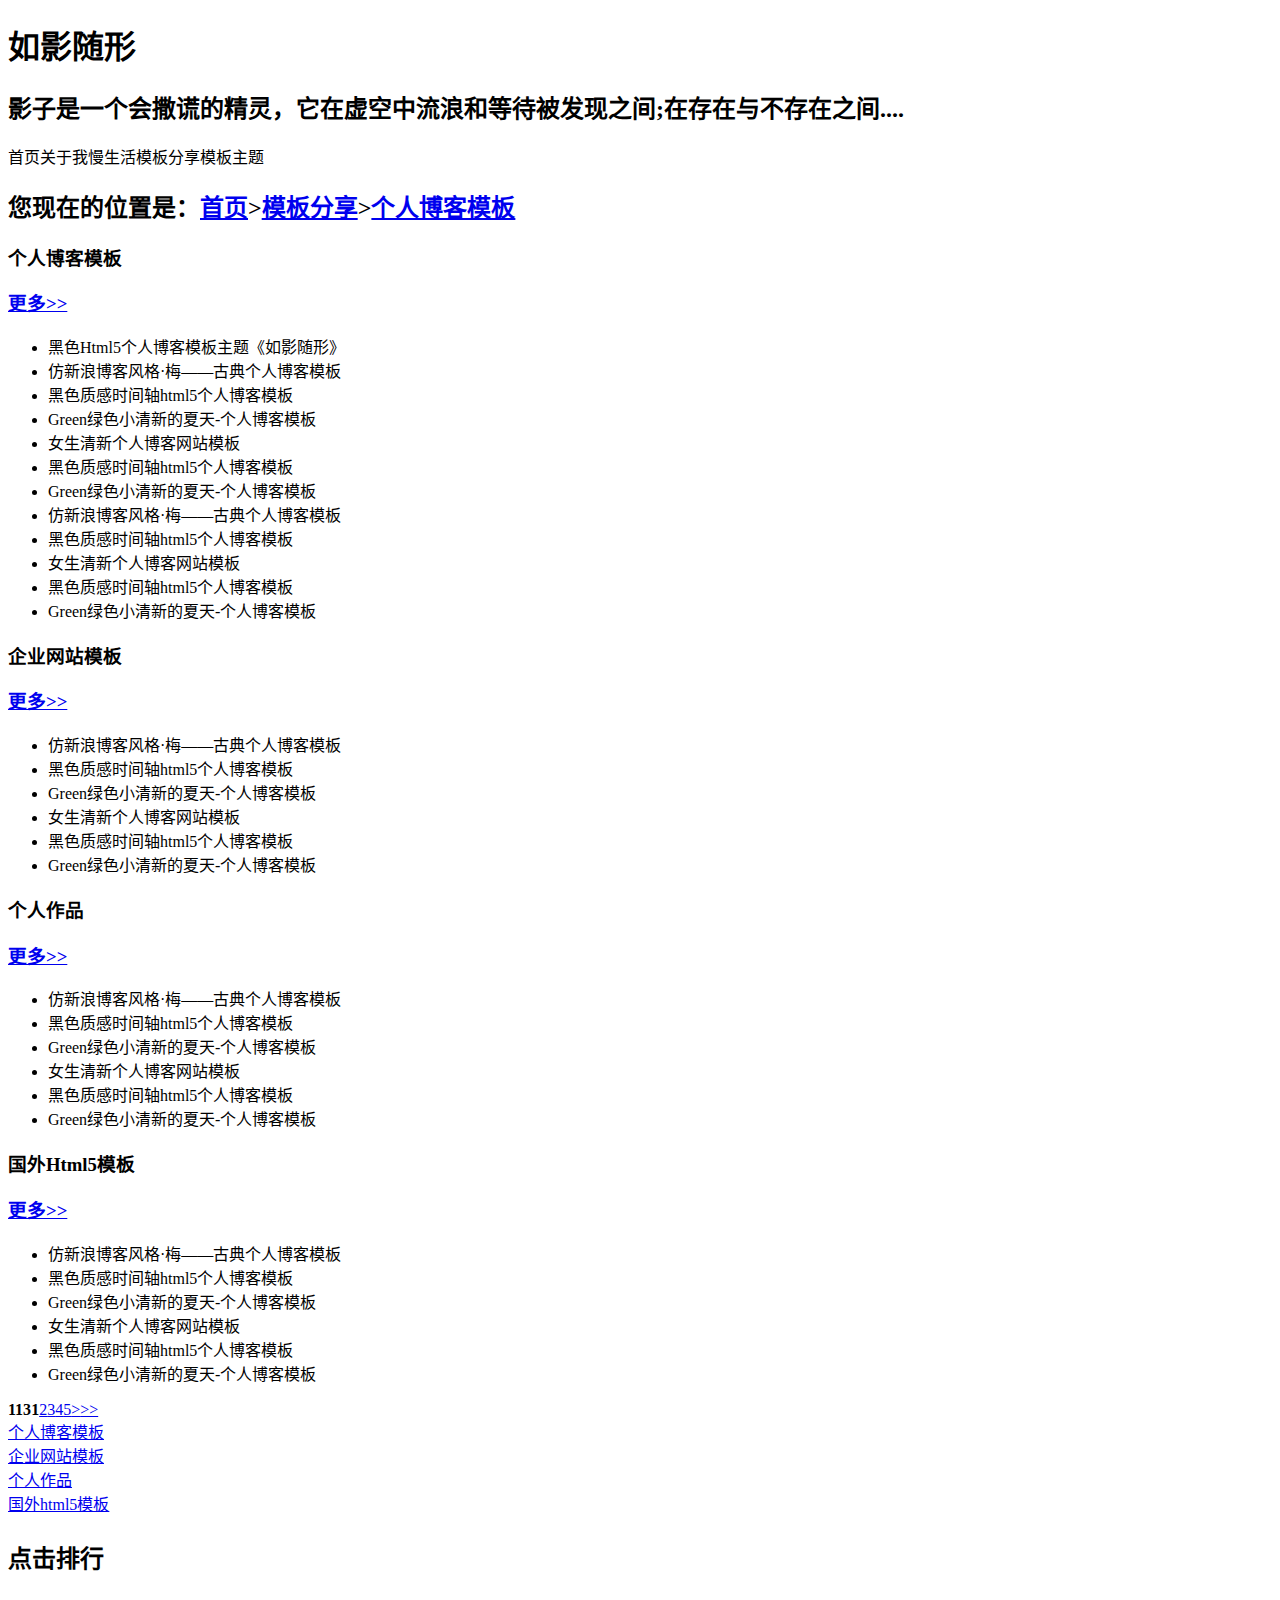
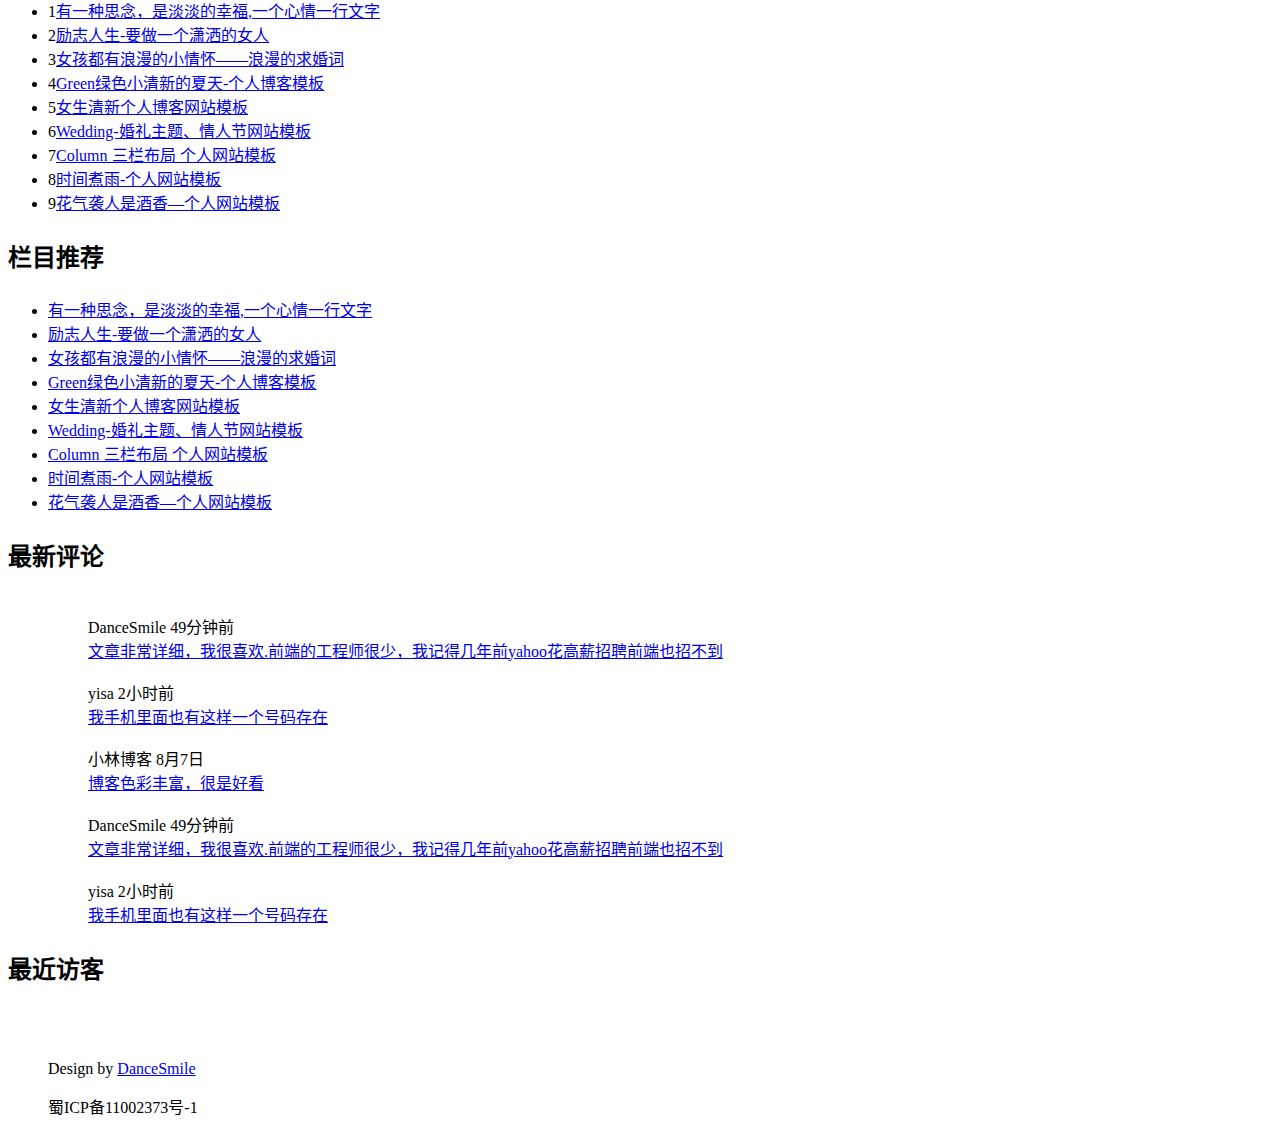
<file: src/main/resources/templates/myBlog/share.html>
<!doctype html>
<html lang="zh-CN" xmlns:th="http://www.thymeleaf.org">
<head>
<meta charset="utf-8">
<title>黑色个人博客HTML5模板</title>
<meta name="keywords" content="个人博客模板,博客模板,响应式" />
<meta name="description" content="个人博客模板，神秘、俏皮。" />
<link th:href="@{/myBlog/css/base.css}" rel="stylesheet">
<link th:href="@{/myBlog/css/style.css}" rel="stylesheet">
<link th:href="@{/myBlog/css/media.css}" rel="stylesheet">
<meta name="viewport" content="width=device-width, minimum-scale=1.0, maximum-scale=1.0">
<!--[if lt IE 9]>
<script src="js/modernizr.js"></script>
<![endif]-->
</head>
<body>
<div class="ibody">
  <header>
    <h1>如影随形</h1>
    <h2>影子是一个会撒谎的精灵，它在虚空中流浪和等待被发现之间;在存在与不存在之间....</h2>
    <div class="logo"><a href="/"></a></div>
    <nav id="topnav"><a th:href="@{/myBlog/index}">首页</a><a th:href="@{/myBlog/about}">关于我</a><a th:href="@{/myBlog/newlist}">慢生活</a><a th:href="@{/myBlog/share}">模板分享</a><a th:href="@{/myBlog/new}">模板主题</a></nav>
  </header>
  <article>
    <h2 class="about_h">您现在的位置是：<a href="/">首页</a>><a href="1/">模板分享</a>><a href="1/">个人博客模板</a></h2>
    <div class="template">
      <h3>
        <p><span>个人博客</span>模板</p>
        <a href="/" class="more">更多>></a> </h3>
      <ul>
        <li><a href="/"  target="_blank"><img th:src="@{/myBlog/images/t00.jpg}"></a><span>黑色Html5个人博客模板主题《如影随形》</span></li>
        <li><a href="/"  target="_blank"><img th:src="@{/myBlog/images/t01.jpg}"></a><span>仿新浪博客风格·梅——古典个人博客模板</span></li>
        <li><a href="/" target="_blank"><img th:src="@{/myBlog/images/t02.jpg}"></a><span>黑色质感时间轴html5个人博客模板</span></li>
        <li><a href="/"  target="_blank"><img th:src="@{/myBlog/images/t03.jpg}"></a><span>Green绿色小清新的夏天-个人博客模板</span></li>
        <li><a href="/" target="_blank"><img th:src="@{/myBlog/images/t04.jpg}"></a><span>女生清新个人博客网站模板</span></li>
        <li><a href="/"  target="_blank"><img th:src="@{/myBlog/images/t05.jpg}"></a><span>黑色质感时间轴html5个人博客模板</span></li>
        <li><a href="/"  target="_blank"><img th:src="@{/myBlog/images/t06.jpg}"></a><span>Green绿色小清新的夏天-个人博客模板</span></li>
        <li><a href="/"  target="_blank"><img th:src="@{/myBlog/images/01.jpg}"></a><span>仿新浪博客风格·梅——古典个人博客模板</span></li>
        <li><a href="/" target="_blank"><img th:src="@{/myBlog/images/02.jpg}"></a><span>黑色质感时间轴html5个人博客模板</span></li>
        <li><a href="/" target="_blank"><img th:src="@{/myBlog/images/04.jpg}"></a><span>女生清新个人博客网站模板</span></li>
        <li><a href="/"  target="_blank"><img th:src="@{/myBlog/images/02.jpg}"></a><span>黑色质感时间轴html5个人博客模板</span></li>
        <li><a href="/"  target="_blank"><img th:src="@{/myBlog/images/03.jpg}"></a><span>Green绿色小清新的夏天-个人博客模板</span></li>
      </ul>
      <h3>
        <p><span>企业</span>网站模板</p>
        <a href="/" class="more">更多>></a> </h3>
      <ul>
        <li><a href="/"  target="_blank"><img th:src="@{/myBlog/images/01.jpg}"></a><span>仿新浪博客风格·梅——古典个人博客模板</span></li>
        <li><a href="/" target="_blank"><img th:src="@{/myBlog/images/02.jpg}"></a><span>黑色质感时间轴html5个人博客模板</span></li>
        <li><a href="/"  target="_blank"><img th:src="@{/myBlog/images/03.jpg}"></a><span>Green绿色小清新的夏天-个人博客模板</span></li>
        <li><a href="/" target="_blank"><img th:src="@{/myBlog/images/04.jpg}"></a><span>女生清新个人博客网站模板</span></li>
        <li><a href="/"  target="_blank"><img th:src="@{/myBlog/images/02.jpg}"></a><span>黑色质感时间轴html5个人博客模板</span></li>
        <li><a href="/"  target="_blank"><img th:src="@{/myBlog/images/03.jpg}"></a><span>Green绿色小清新的夏天-个人博客模板</span></li>
      </ul>
      <h3>
        <p>个人<span>作品</span></p>
        <a href="/" class="more">更多>></a> </h3>
      <ul>
        <li><a href="/"  target="_blank"><img th:src="@{/myBlog/images/01.jpg}"></a><span>仿新浪博客风格·梅——古典个人博客模板</span></li>
        <li><a href="/" target="_blank"><img th:src="@{/myBlog/images/02.jpg}"></a><span>黑色质感时间轴html5个人博客模板</span></li>
        <li><a href="/"  target="_blank"><img th:src="@{/myBlog/images/03.jpg}"></a><span>Green绿色小清新的夏天-个人博客模板</span></li>
        <li><a href="/" target="_blank"><img th:src="@{/myBlog/images/04.jpg}"></a><span>女生清新个人博客网站模板</span></li>
        <li><a href="/"  target="_blank"><img th:src="@{/myBlog/images/02.jpg}"></a><span>黑色质感时间轴html5个人博客模板</span></li>
        <li><a href="/"  target="_blank"><img th:src="@{/myBlog/images/03.jpg}"></a><span>Green绿色小清新的夏天-个人博客模板</span></li>
      </ul>
      <h3>
        <p><span>国外</span>Html5模板</p>
        <a href="/" class="more">更多>></a> </h3>
      <ul>
        <li><a href="/"  target="_blank"><img th:src="@{/myBlog/images/01.jpg}"></a><span>仿新浪博客风格·梅——古典个人博客模板</span></li>
        <li><a href="/" target="_blank"><img th:src="@{/myBlog/images/02.jpg}"></a><span>黑色质感时间轴html5个人博客模板</span></li>
        <li><a href="/"  target="_blank"><img th:src="@{/myBlog/images/03.jpg}"></a><span>Green绿色小清新的夏天-个人博客模板</span></li>
        <li><a href="/" target="_blank"><img th:src="@{/myBlog/images/04.jpg}"></a><span>女生清新个人博客网站模板</span></li>
        <li><a href="/"  target="_blank"><img th:src="@{/myBlog/images/02.jpg}"></a><span>黑色质感时间轴html5个人博客模板</span></li>
        <li><a href="/"  target="_blank"><img th:src="@{/myBlog/images/03.jpg}"></a><span>Green绿色小清新的夏天-个人博客模板</span></li>
      </ul>
    </div>
    <div class="page"><a title="Total record"><b>113</b></a><b>1</b><a href="/">2</a><a href="/">3</a><a href="/">4</a><a href="/">5</a><a href="/">&gt;</a><a href="/">&gt;&gt;</a></div>
  </article>
  <aside>
    <div class="rnav">
      <li class="rnav1 "><a href="/">个人博客模板</a></li>
      <li class="rnav2 "><a href="/">企业网站模板</a></li>
      <li class="rnav3 "><a href="/">个人作品</a></li>
      <li class="rnav4 "><a href="/">国外html5模板</a></li>
    </div>
    <div class="ph_news">
      <h2>
        <p>点击排行</p>
      </h2>
      <ul class="ph_n">
        <li><span class="num1">1</span><a href="/">有一种思念，是淡淡的幸福,一个心情一行文字</a></li>
        <li><span class="num2">2</span><a href="/">励志人生-要做一个潇洒的女人</a></li>
        <li><span class="num3">3</span><a href="/">女孩都有浪漫的小情怀——浪漫的求婚词</a></li>
        <li><span>4</span><a href="/">Green绿色小清新的夏天-个人博客模板</a></li>
        <li><span>5</span><a href="/">女生清新个人博客网站模板</a></li>
        <li><span>6</span><a href="/">Wedding-婚礼主题、情人节网站模板</a></li>
        <li><span>7</span><a href="/">Column 三栏布局 个人网站模板</a></li>
        <li><span>8</span><a href="/">时间煮雨-个人网站模板</a></li>
        <li><span>9</span><a href="/">花气袭人是酒香—个人网站模板</a></li>
      </ul>
      <h2>
        <p>栏目推荐</p>
      </h2>
      <ul>
        <li><a href="/">有一种思念，是淡淡的幸福,一个心情一行文字</a></li>
        <li><a href="/">励志人生-要做一个潇洒的女人</a></li>
        <li><a href="/">女孩都有浪漫的小情怀——浪漫的求婚词</a></li>
        <li><a href="/">Green绿色小清新的夏天-个人博客模板</a></li>
        <li><a href="/">女生清新个人博客网站模板</a></li>
        <li><a href="/">Wedding-婚礼主题、情人节网站模板</a></li>
        <li><a href="/">Column 三栏布局 个人网站模板</a></li>
        <li><a href="/">时间煮雨-个人网站模板</a></li>
        <li><a href="/">花气袭人是酒香—个人网站模板</a></li>
      </ul>
      <h2>
        <p>最新评论</p>
      </h2>
      <ul class="pl_n">
        <dl>
          <dt><img th:src="@{/myBlog/images/s8.jpg}"> </dt>
          <dt> </dt>
          <dd>DanceSmile
            <time>49分钟前</time>
          </dd>
          <dd><a href="/">文章非常详细，我很喜欢.前端的工程师很少，我记得几年前yahoo花高薪招聘前端也招不到</a></dd>
        </dl>
        <dl>
          <dt><img th:src="@{/myBlog/images/s7.jpg}"> </dt>
          <dt> </dt>
          <dd>yisa
            <time>2小时前</time>
          </dd>
          <dd><a href="/">我手机里面也有这样一个号码存在</a></dd>
        </dl>
        <dl>
          <dt><img th:src="@{/myBlog/images/s6.jpg}"> </dt>
          <dt> </dt>
          <dd>小林博客
            <time>8月7日</time>
          </dd>
          <dd><a href="/">博客色彩丰富，很是好看</a></dd>
        </dl>
        <dl>
          <dt><img th:src="@{/myBlog/images/003.jpg}"> </dt>
          <dt> </dt>
          <dd>DanceSmile
            <time>49分钟前</time>
          </dd>
          <dd><a href="/">文章非常详细，我很喜欢.前端的工程师很少，我记得几年前yahoo花高薪招聘前端也招不到</a></dd>
        </dl>
        <dl>
          <dt><img th:src="@{/myBlog/images/002.jpg}"> </dt>
          <dt> </dt>
          <dd>yisa
            <time>2小时前</time>
          </dd>
          <dd><a href="/">我手机里面也有这样一个号码存在</a></dd>
        </dl>
      </ul>
      <h2>
        <p>最近访客</p>
        <ul>
          <img th:src="@{/myBlog/images/vis.jpg}"><!-- 直接使用“多说”插件的调用代码 -->
        </ul>
      </h2>
    </div>
    <div class="copyright">
      <ul>
        <p> Design by <a href="/">DanceSmile</a></p>
        <p>蜀ICP备11002373号-1</p>
        </p>
      </ul>
    </div>
  </aside>
 <script th:src="@{/myBlog/js/silder.js}"></script>
  <div class="clear"></div>
  <!-- 清除浮动 --> 
</div>
</body>
</html>
</file>
